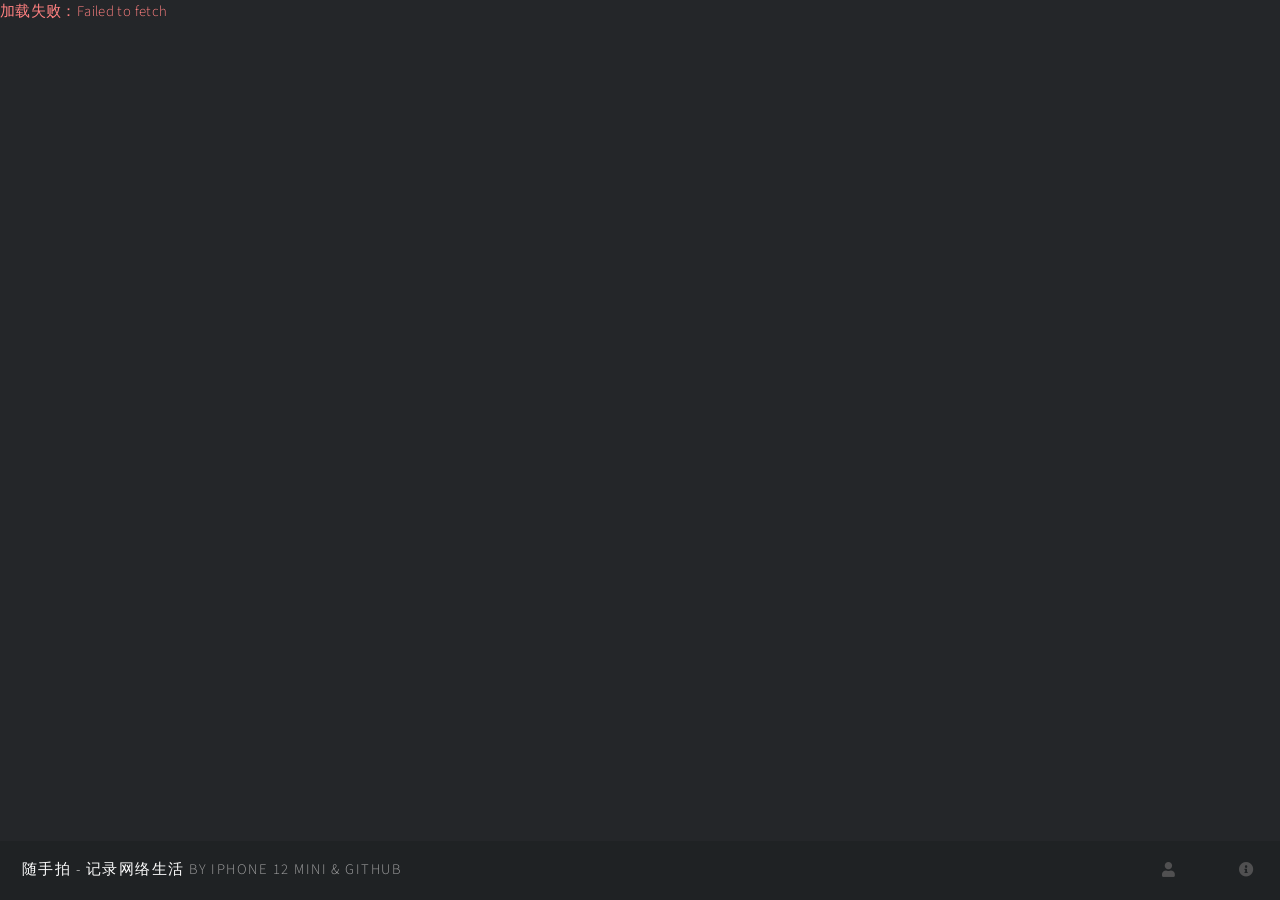
<file: index.html>
<!DOCTYPE html>
<html lang="zh-CN">
<head>
  <meta charset="UTF-8">
  <meta name="viewport" content="width=device-width, initial-scale=1.0">
  <title>随手拍 - 记录网络生活</title>
  <link rel="icon" type="image/svg+xml" href="./assets/icons/favicon-camera.svg">
  <link rel="shortcut icon" href="./assets/icons/favicon-camera.svg">
  <link rel="stylesheet" href="./assets/css/main.css">
  <noscript><link rel="stylesheet" href="./assets/css/noscript.css"></noscript>
</head>
<body class="is-preload">
  <div id="wrapper">
    <header id="header">
      <h1><a href="/"><strong id="site-title">随手拍</strong> by iPhone 12 mini & GitHub</a></h1>
      <nav>
        <ul>
          <li><a href="https://zdl.im" class="icon solid fa-user" target="_blank"><span class="label">zdl.im</span></a></li>
          <li><a href="#footer" class="icon solid fa-info-circle"><span class="label">About</span></a></li>
        </ul>
      </nav>
    </header>

    <p id="status">正在加载内容...</p>
    <div id="main" aria-live="polite"></div>

    <footer id="footer" class="panel">
      <div class="inner split">
        <div>
          <section>
            <h2>关于</h2>
            <p>随手拍记录网络生活，使用iOS捷径发布内容存储在 GitHub 仓库。</p>
          </section>
          <p class="copyright">
            Design: <a href="https://html5up.net/multiverse" target="_blank">HTML5 UP - Multiverse</a>.
          </p>
        </div>
      </div>
    </footer>
  </div>

  <script src="./config.js"></script>
  <script src="./assets/js/jquery.min.js"></script>
  <script src="./assets/js/browser.min.js"></script>
  <script src="./assets/js/breakpoints.min.js"></script>
  <script src="./assets/js/util.js"></script>
  <script src="./assets/js/jquery.poptrox.min.js"></script>
  <script src="./assets/js/main.js"></script>
  <script src="./assets/js/app.js" type="module"></script>
</body>
</html>
</file>
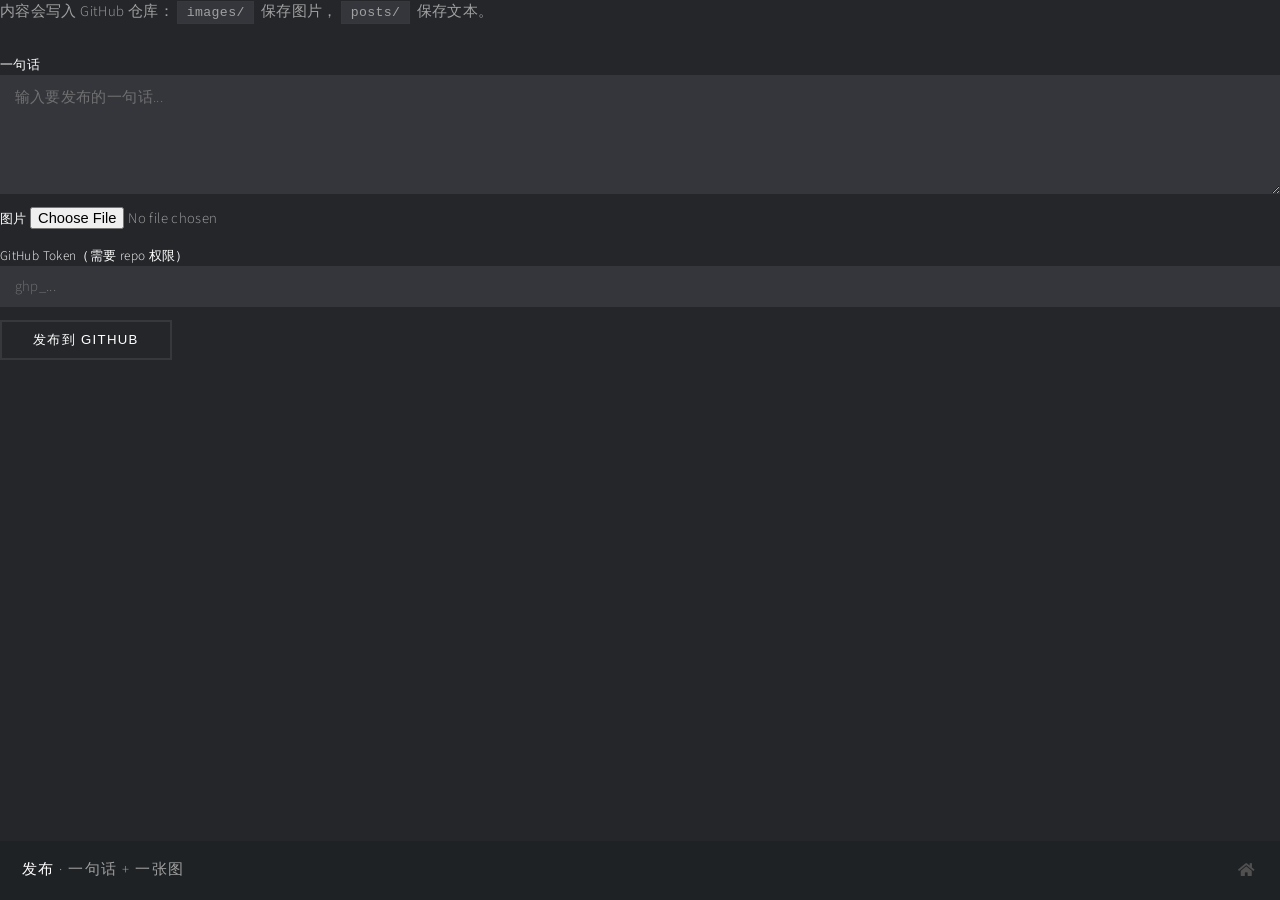
<file: publish.html>
<!DOCTYPE html>
<html lang="zh-CN">
<head>
  <meta charset="UTF-8">
  <meta name="viewport" content="width=device-width, initial-scale=1.0">
  <title>发布内容</title>
  <link rel="icon" type="image/svg+xml" href="./assets/icons/favicon-camera.svg">
  <link rel="shortcut icon" href="./assets/icons/favicon-camera.svg">
  <link rel="stylesheet" href="./assets/css/main.css">
  <noscript><link rel="stylesheet" href="./assets/css/noscript.css"></noscript>
</head>
<body class="is-preload">
  <div id="wrapper">
    <header id="header">
      <h1><a href="./index.html"><strong>发布</strong> · 一句话 + 一张图</a></h1>
      <nav>
        <ul>
          <li><a href="./index.html" class="icon solid fa-home"><span class="label">首页</span></a></li>
        </ul>
      </nav>
    </header>

    <main class="publish-main">
      <section class="publish-panel">
        <p class="hint">
          内容会写入 GitHub 仓库：<code>images/</code> 保存图片，<code>posts/</code> 保存文本。
        </p>
        <form id="publish-form" class="form">
          <label class="field">
            <span>一句话</span>
            <textarea id="text" maxlength="280" rows="4" required placeholder="输入要发布的一句话..."></textarea>
          </label>
          <label class="field">
            <span>图片</span>
            <input id="image" type="file" accept="image/*" required>
          </label>
          <label class="field">
            <span>GitHub Token（需要 repo 权限）</span>
            <input id="token" type="password" autocomplete="off" placeholder="ghp_...">
          </label>
          <button id="submit-btn" type="submit">发布到 GitHub</button>
        </form>
        <p id="publish-status" class="status"></p>
      </section>
    </main>
  </div>

  <script src="./config.js"></script>
  <script src="./assets/js/publish.js" type="module"></script>
</body>
</html>
</file>
<file: assets/css/noscript.css>
/*
	Multiverse by HTML5 UP
	html5up.net | @ajlkn
	Free for personal and commercial use under the CCA 3.0 license (html5up.net/license)
*/

/* Wrapper */

	body.is-preload #wrapper:before {
		display: none;
	}

/* Main */

	body.is-preload #main .thumb {
		pointer-events: auto;
		opacity: 1;
	}

/* Header */

	body.is-preload #header {
		-moz-transform: none;
		-webkit-transform: none;
		-ms-transform: none;
		transform: none;
	}
</file>
<file: assets/css/main.css>
@import url(fontawesome-all.min.css);
@import url("https://fonts.googleapis.com/css?family=Source+Sans+Pro:300,300italic,400,400italic");

/*
	Multiverse by HTML5 UP
	html5up.net | @ajlkn
	Free for personal and commercial use under the CCA 3.0 license (html5up.net/license)
*/

@-moz-keyframes spinner {
	0% {
		-moz-transform: rotate(0deg);
		-webkit-transform: rotate(0deg);
		-ms-transform: rotate(0deg);
		transform: rotate(0deg);
	}

	100% {
		-moz-transform: rotate(359deg);
		-webkit-transform: rotate(359deg);
		-ms-transform: rotate(359deg);
		transform: rotate(359deg);
	}
}

@-webkit-keyframes spinner {
	0% {
		-moz-transform: rotate(0deg);
		-webkit-transform: rotate(0deg);
		-ms-transform: rotate(0deg);
		transform: rotate(0deg);
	}

	100% {
		-moz-transform: rotate(359deg);
		-webkit-transform: rotate(359deg);
		-ms-transform: rotate(359deg);
		transform: rotate(359deg);
	}
}

@-ms-keyframes spinner {
	0% {
		-moz-transform: rotate(0deg);
		-webkit-transform: rotate(0deg);
		-ms-transform: rotate(0deg);
		transform: rotate(0deg);
	}

	100% {
		-moz-transform: rotate(359deg);
		-webkit-transform: rotate(359deg);
		-ms-transform: rotate(359deg);
		transform: rotate(359deg);
	}
}

@keyframes spinner {
	0% {
		-moz-transform: rotate(0deg);
		-webkit-transform: rotate(0deg);
		-ms-transform: rotate(0deg);
		transform: rotate(0deg);
	}

	100% {
		-moz-transform: rotate(359deg);
		-webkit-transform: rotate(359deg);
		-ms-transform: rotate(359deg);
		transform: rotate(359deg);
	}
}

html, body, div, span, applet, object,
iframe, h1, h2, h3, h4, h5, h6, p, blockquote,
pre, a, abbr, acronym, address, big, cite,
code, del, dfn, em, img, ins, kbd, q, s, samp,
small, strike, strong, sub, sup, tt, var, b,
u, i, center, dl, dt, dd, ol, ul, li, fieldset,
form, label, legend, table, caption, tbody,
tfoot, thead, tr, th, td, article, aside,
canvas, details, embed, figure, figcaption,
footer, header, hgroup, menu, nav, output, ruby,
section, summary, time, mark, audio, video {
	margin: 0;
	padding: 0;
	border: 0;
	font-size: 100%;
	font: inherit;
	vertical-align: baseline;}

article, aside, details, figcaption, figure,
footer, header, hgroup, menu, nav, section {
	display: block;}

body {
	line-height: 1;
}

ol, ul {
	list-style: none;
}

blockquote, q {
	quotes: none;
}

	blockquote:before, blockquote:after, q:before, q:after {
		content: '';
		content: none;
	}

table {
	border-collapse: collapse;
	border-spacing: 0;
}

body {
	-webkit-text-size-adjust: none;
}

mark {
	background-color: transparent;
	color: inherit;
}

input::-moz-focus-inner {
	border: 0;
	padding: 0;
}

input, select, textarea {
	-moz-appearance: none;
	-webkit-appearance: none;
	-ms-appearance: none;
	appearance: none;
}

/* Basic */

	@-ms-viewport {
		width: device-width;
	}

	body {
		-ms-overflow-style: scrollbar;
	}

	@media screen and (max-width: 480px) {

		html, body {
			min-width: 320px;
		}

	}

	html {
		box-sizing: border-box;
	}

	*, *:before, *:after {
		box-sizing: inherit;
	}

	body {
		background: #242629;
	}

		body.is-preload *, body.is-preload *:before, body.is-preload *:after {
			-moz-animation: none !important;
			-webkit-animation: none !important;
			-ms-animation: none !important;
			animation: none !important;
			-moz-transition: none !important;
			-webkit-transition: none !important;
			-ms-transition: none !important;
			transition: none !important;
		}

		body.is-resizing *, body.is-resizing *:before, body.is-resizing *:after {
			-moz-animation: none !important;
			-webkit-animation: none !important;
			-ms-animation: none !important;
			animation: none !important;
			-moz-transition: none !important;
			-webkit-transition: none !important;
			-ms-transition: none !important;
			transition: none !important;
		}

/* Type */

	body, input, select, textarea {
		color: #a0a0a1;
		font-family: "Source Sans Pro", Helvetica, sans-serif;
		font-size: 15pt;
		font-weight: 300;
		letter-spacing: 0.025em;
		line-height: 1.65;
	}

		@media screen and (max-width: 1680px) {

			body, input, select, textarea {
				font-size: 11pt;
			}

		}

	a {
		-moz-transition: color 0.2s ease-in-out, border-bottom-color 0.2s ease-in-out;
		-webkit-transition: color 0.2s ease-in-out, border-bottom-color 0.2s ease-in-out;
		-ms-transition: color 0.2s ease-in-out, border-bottom-color 0.2s ease-in-out;
		transition: color 0.2s ease-in-out, border-bottom-color 0.2s ease-in-out;
		border-bottom: dotted 1px;
		color: #34a58e;
		text-decoration: none;
	}

		a:hover {
			border-bottom-color: transparent;
			color: #34a58e !important;
		}

	strong, b {
		color: #ffffff;
		font-weight: 300;
	}

	em, i {
		font-style: italic;
	}

	p {
		margin: 0 0 2em 0;
	}

	h1, h2, h3, h4, h5, h6 {
		color: #ffffff;
		font-weight: 300;
		letter-spacing: 0.1em;
		line-height: 1.5;
		margin: 0 0 1em 0;
		text-transform: uppercase;
	}

		h1 a, h2 a, h3 a, h4 a, h5 a, h6 a {
			color: inherit;
			text-decoration: none;
		}

	h1 {
		font-size: 2em;
	}

	h2 {
		font-size: 1.25em;
	}

	h3 {
		font-size: 1.1em;
	}

	h4 {
		font-size: 1em;
	}

	h5 {
		font-size: 0.9em;
	}

	h6 {
		font-size: 0.7em;
	}

	@media screen and (max-width: 736px) {

		h2 {
			font-size: 1em;
		}

		h3 {
			font-size: 0.9em;
		}

		h4 {
			font-size: 0.8em;
		}

		h5 {
			font-size: 0.7em;
		}

		h6 {
			font-size: 0.7em;
		}

	}

	sub {
		font-size: 0.8em;
		position: relative;
		top: 0.5em;
	}

	sup {
		font-size: 0.8em;
		position: relative;
		top: -0.5em;
	}

	blockquote {
		border-left: 4px #36383c;
		font-style: italic;
		margin: 0 0 2em 0;
		padding: 0.5em 0 0.5em 2em;
	}

	code {
		background: #34363b;
		border: solid 1px #36383c;
		font-family: "Courier New", monospace;
		font-size: 0.9em;
		margin: 0 0.25em;
		padding: 0.25em 0.65em;
	}

	pre {
		-webkit-overflow-scrolling: touch;
		font-family: "Courier New", monospace;
		font-size: 0.9em;
		margin: 0 0 2em 0;
	}

		pre code {
			display: block;
			line-height: 1.75;
			padding: 1em 1.5em;
			overflow-x: auto;
		}

	hr {
		border: 0;
		border-bottom: solid 1px #36383c;
		margin: 2em 0;
	}

		hr.major {
			margin: 3em 0;
		}

	.align-left {
		text-align: left;
	}

	.align-center {
		text-align: center;
	}

	.align-right {
		text-align: right;
	}

/* Button */

	input[type="submit"],
	input[type="reset"],
	input[type="button"],
	button,
	.button {
		-moz-appearance: none;
		-webkit-appearance: none;
		-ms-appearance: none;
		appearance: none;
		-moz-transition: background-color 0.2s ease-in-out, box-shadow 0.2s ease-in-out, color 0.2s ease-in-out;
		-webkit-transition: background-color 0.2s ease-in-out, box-shadow 0.2s ease-in-out, color 0.2s ease-in-out;
		-ms-transition: background-color 0.2s ease-in-out, box-shadow 0.2s ease-in-out, color 0.2s ease-in-out;
		transition: background-color 0.2s ease-in-out, box-shadow 0.2s ease-in-out, color 0.2s ease-in-out;
		background-color: transparent;
		border: 0;
		border-radius: 0;
		box-shadow: inset 0 0 0 2px #36383c;
		color: #ffffff !important;
		cursor: pointer;
		display: inline-block;
		font-size: 0.9em;
		font-weight: 300;
		height: 3.05556em;
		letter-spacing: 0.1em;
		line-height: 3.05556em;
		padding: 0 2.5em;
		text-align: center;
		text-decoration: none;
		text-transform: uppercase;
		white-space: nowrap;
	}

		input[type="submit"]:hover,
		input[type="reset"]:hover,
		input[type="button"]:hover,
		button:hover,
		.button:hover {
			box-shadow: inset 0 0 0 2px #34a58e;
			color: #34a58e !important;
		}

			input[type="submit"]:hover:active,
			input[type="reset"]:hover:active,
			input[type="button"]:hover:active,
			button:hover:active,
			.button:hover:active {
				background-color: rgba(52, 165, 142, 0.15);
				color: #34a58e !important;
			}

		input[type="submit"].icon,
		input[type="reset"].icon,
		input[type="button"].icon,
		button.icon,
		.button.icon {
			padding-left: 1.35em;
		}

			input[type="submit"].icon:before,
			input[type="reset"].icon:before,
			input[type="button"].icon:before,
			button.icon:before,
			.button.icon:before {
				margin-right: 0.5em;
			}

		input[type="submit"].fit,
		input[type="reset"].fit,
		input[type="button"].fit,
		button.fit,
		.button.fit {
			width: 100%;
		}

		input[type="submit"].small,
		input[type="reset"].small,
		input[type="button"].small,
		button.small,
		.button.small {
			font-size: 0.8em;
		}

		input[type="submit"].large,
		input[type="reset"].large,
		input[type="button"].large,
		button.large,
		.button.large {
			font-size: 1.35em;
		}

		input[type="submit"].primary,
		input[type="reset"].primary,
		input[type="button"].primary,
		button.primary,
		.button.primary {
			background-color: #34a58e;
			box-shadow: none;
		}

			input[type="submit"].primary:hover,
			input[type="reset"].primary:hover,
			input[type="button"].primary:hover,
			button.primary:hover,
			.button.primary:hover {
				background-color: #47c5ab;
				color: #ffffff !important;
			}

				input[type="submit"].primary:hover:active,
				input[type="reset"].primary:hover:active,
				input[type="button"].primary:hover:active,
				button.primary:hover:active,
				.button.primary:hover:active {
					background-color: #287e6d;
				}

		input[type="submit"].disabled, input[type="submit"]:disabled,
		input[type="reset"].disabled,
		input[type="reset"]:disabled,
		input[type="button"].disabled,
		input[type="button"]:disabled,
		button.disabled,
		button:disabled,
		.button.disabled,
		.button:disabled {
			pointer-events: none;
			opacity: 0.35;
		}

/* Form */

	form {
		margin: 0 0 2em 0;
	}

		form > :last-child {
			margin-bottom: 0;
		}

		form > .fields {
			display: -moz-flex;
			display: -webkit-flex;
			display: -ms-flex;
			display: flex;
			-moz-flex-wrap: wrap;
			-webkit-flex-wrap: wrap;
			-ms-flex-wrap: wrap;
			flex-wrap: wrap;
			width: calc(100% + 3em);
			margin: -1.5em 0 2em -1.5em;
		}

			form > .fields > .field {
				-moz-flex-grow: 0;
				-webkit-flex-grow: 0;
				-ms-flex-grow: 0;
				flex-grow: 0;
				-moz-flex-shrink: 0;
				-webkit-flex-shrink: 0;
				-ms-flex-shrink: 0;
				flex-shrink: 0;
				padding: 1.5em 0 0 1.5em;
				width: calc(100% - 1.5em);
			}

				form > .fields > .field.half {
					width: calc(50% - 0.75em);
				}

				form > .fields > .field.third {
					width: calc(100%/3 - 0.5em);
				}

				form > .fields > .field.quarter {
					width: calc(25% - 0.375em);
				}

		@media screen and (max-width: 736px) {

			form > .fields {
				width: calc(100% + 3em);
				margin: -1.5em 0 2em -1.5em;
			}

				form > .fields > .field {
					padding: 1.5em 0 0 1.5em;
					width: calc(100% - 1.5em);
				}

					form > .fields > .field.half {
						width: calc(100% - 1.5em);
					}

					form > .fields > .field.third {
						width: calc(100% - 1.5em);
					}

					form > .fields > .field.quarter {
						width: calc(100% - 1.5em);
					}

		}

	label {
		color: #ffffff;
		display: block;
		font-size: 0.9em;
		font-weight: 300;
		margin: 0 0 1em 0;
	}

	input[type="text"],
	input[type="password"],
	input[type="email"],
	input[type="tel"],
	input[type="search"],
	input[type="url"],
	select,
	textarea {
		-moz-appearance: none;
		-webkit-appearance: none;
		-ms-appearance: none;
		appearance: none;
		background: #34363b;
		border: 0;
		border-radius: 0;
		color: #a0a0a1;
		display: block;
		outline: 0;
		padding: 0 1em;
		text-decoration: none;
		width: 100%;
	}

		input[type="text"]:invalid,
		input[type="password"]:invalid,
		input[type="email"]:invalid,
		input[type="tel"]:invalid,
		input[type="search"]:invalid,
		input[type="url"]:invalid,
		select:invalid,
		textarea:invalid {
			box-shadow: none;
		}

		input[type="text"]:focus,
		input[type="password"]:focus,
		input[type="email"]:focus,
		input[type="tel"]:focus,
		input[type="search"]:focus,
		input[type="url"]:focus,
		select:focus,
		textarea:focus {
			box-shadow: inset 0 0 0 2px #34a58e;
		}

	select {
		background-image: url("data:image/svg+xml;charset=utf8,%3Csvg xmlns='http://www.w3.org/2000/svg' width='40' height='40' preserveAspectRatio='none' viewBox='0 0 40 40'%3E%3Cpath d='M9.4,12.3l10.4,10.4l10.4-10.4c0.2-0.2,0.5-0.4,0.9-0.4c0.3,0,0.6,0.1,0.9,0.4l3.3,3.3c0.2,0.2,0.4,0.5,0.4,0.9 c0,0.4-0.1,0.6-0.4,0.9L20.7,31.9c-0.2,0.2-0.5,0.4-0.9,0.4c-0.3,0-0.6-0.1-0.9-0.4L4.3,17.3c-0.2-0.2-0.4-0.5-0.4-0.9 c0-0.4,0.1-0.6,0.4-0.9l3.3-3.3c0.2-0.2,0.5-0.4,0.9-0.4S9.1,12.1,9.4,12.3z' fill='%2336383c' /%3E%3C/svg%3E");
		background-size: 1.25rem;
		background-repeat: no-repeat;
		background-position: calc(100% - 1rem) center;
		height: 2.75em;
		padding-right: 2.75em;
		text-overflow: ellipsis;
	}

		select option {
			color: #ffffff;
			background: #242629;
		}

		select:focus::-ms-value {
			background-color: transparent;
		}

		select::-ms-expand {
			display: none;
		}

	input[type="text"],
	input[type="password"],
	input[type="email"],
	input[type="tel"],
	input[type="search"],
	input[type="url"],
	select {
		height: 2.75em;
	}

	textarea {
		padding: 0.75em 1em;
	}

	input[type="checkbox"],
	input[type="radio"] {
		-moz-appearance: none;
		-webkit-appearance: none;
		-ms-appearance: none;
		appearance: none;
		display: block;
		float: left;
		margin-right: -2em;
		opacity: 0;
		width: 1em;
		z-index: -1;
	}

		input[type="checkbox"] + label,
		input[type="radio"] + label {
			text-decoration: none;
			color: #a0a0a1;
			cursor: pointer;
			display: inline-block;
			font-size: 1em;
			font-weight: 300;
			padding-left: 2.4em;
			padding-right: 0.75em;
			position: relative;
		}

			input[type="checkbox"] + label:before,
			input[type="radio"] + label:before {
				-moz-osx-font-smoothing: grayscale;
				-webkit-font-smoothing: antialiased;
				display: inline-block;
				font-style: normal;
				font-variant: normal;
				text-rendering: auto;
				line-height: 1;
				text-transform: none !important;
				font-family: 'Font Awesome 5 Free';
				font-weight: 900;
			}

			input[type="checkbox"] + label:before,
			input[type="radio"] + label:before {
				background: #34363b;
				content: '';
				display: inline-block;
				font-size: 0.8em;
				height: 2.0625em;
				left: 0;
				line-height: 2.0625em;
				position: absolute;
				text-align: center;
				top: 0;
				width: 2.0625em;
			}

		input[type="checkbox"]:checked + label:before,
		input[type="radio"]:checked + label:before {
			background: #34a58e;
			border-color: #34a58e;
			color: #ffffff;
			content: '\f00c';
		}

		input[type="checkbox"]:focus + label:before,
		input[type="radio"]:focus + label:before {
			box-shadow: 0 0 0 2px #34a58e;
		}

	input[type="radio"] + label:before {
		border-radius: 100%;
	}

	::-webkit-input-placeholder {
		color: #707071 !important;
		opacity: 1.0;
	}

	:-moz-placeholder {
		color: #707071 !important;
		opacity: 1.0;
	}

	::-moz-placeholder {
		color: #707071 !important;
		opacity: 1.0;
	}

	:-ms-input-placeholder {
		color: #707071 !important;
		opacity: 1.0;
	}

/* Icon */

	.icon {
		text-decoration: none;
		border-bottom: none;
		position: relative;
	}

		.icon:before {
			-moz-osx-font-smoothing: grayscale;
			-webkit-font-smoothing: antialiased;
			display: inline-block;
			font-style: normal;
			font-variant: normal;
			text-rendering: auto;
			line-height: 1;
			text-transform: none !important;
			font-family: 'Font Awesome 5 Free';
			font-weight: 400;
		}

		.icon > .label {
			display: none;
		}

		.icon:before {
			line-height: inherit;
		}

		.icon.solid:before {
			font-weight: 900;
		}

		.icon.brands:before {
			font-family: 'Font Awesome 5 Brands';
		}

/* List */

	ol {
		list-style: decimal;
		margin: 0 0 2em 0;
		padding-left: 1.25em;
	}

		ol li {
			padding-left: 0.25em;
		}

	ul {
		list-style: disc;
		margin: 0 0 2em 0;
		padding-left: 1em;
	}

		ul li {
			padding-left: 0.5em;
		}

		ul.alt {
			list-style: none;
			padding-left: 0;
		}

			ul.alt li {
				border-top: solid 1px #36383c;
				padding: 0.5em 0;
			}

				ul.alt li:first-child {
					border-top: 0;
					padding-top: 0;
				}

	dl {
		margin: 0 0 2em 0;
	}

		dl dt {
			display: block;
			font-weight: 300;
			margin: 0 0 1em 0;
		}

		dl dd {
			margin-left: 2em;
		}

/* Actions */

	ul.actions {
		display: -moz-flex;
		display: -webkit-flex;
		display: -ms-flex;
		display: flex;
		cursor: default;
		list-style: none;
		margin-left: -1em;
		padding-left: 0;
	}

		ul.actions li {
			padding: 0 0 0 1em;
			vertical-align: middle;
		}

		ul.actions.special {
			-moz-justify-content: center;
			-webkit-justify-content: center;
			-ms-justify-content: center;
			justify-content: center;
			width: 100%;
			margin-left: 0;
		}

			ul.actions.special li:first-child {
				padding-left: 0;
			}

		ul.actions.stacked {
			-moz-flex-direction: column;
			-webkit-flex-direction: column;
			-ms-flex-direction: column;
			flex-direction: column;
			margin-left: 0;
		}

			ul.actions.stacked li {
				padding: 1.3em 0 0 0;
			}

				ul.actions.stacked li:first-child {
					padding-top: 0;
				}

		ul.actions.fit {
			width: calc(100% + 1em);
		}

			ul.actions.fit li {
				-moz-flex-grow: 1;
				-webkit-flex-grow: 1;
				-ms-flex-grow: 1;
				flex-grow: 1;
				-moz-flex-shrink: 1;
				-webkit-flex-shrink: 1;
				-ms-flex-shrink: 1;
				flex-shrink: 1;
				width: 100%;
			}

				ul.actions.fit li > * {
					width: 100%;
				}

			ul.actions.fit.stacked {
				width: 100%;
			}

		@media screen and (max-width: 480px) {

			ul.actions:not(.fixed) {
				-moz-flex-direction: column;
				-webkit-flex-direction: column;
				-ms-flex-direction: column;
				flex-direction: column;
				margin-left: 0;
				width: 100% !important;
			}

				ul.actions:not(.fixed) li {
					-moz-flex-grow: 1;
					-webkit-flex-grow: 1;
					-ms-flex-grow: 1;
					flex-grow: 1;
					-moz-flex-shrink: 1;
					-webkit-flex-shrink: 1;
					-ms-flex-shrink: 1;
					flex-shrink: 1;
					padding: 1em 0 0 0;
					text-align: center;
					width: 100%;
				}

					ul.actions:not(.fixed) li > * {
						width: 100%;
					}

					ul.actions:not(.fixed) li:first-child {
						padding-top: 0;
					}

					ul.actions:not(.fixed) li input[type="submit"],
					ul.actions:not(.fixed) li input[type="reset"],
					ul.actions:not(.fixed) li input[type="button"],
					ul.actions:not(.fixed) li button,
					ul.actions:not(.fixed) li .button {
						width: 100%;
					}

						ul.actions:not(.fixed) li input[type="submit"].icon:before,
						ul.actions:not(.fixed) li input[type="reset"].icon:before,
						ul.actions:not(.fixed) li input[type="button"].icon:before,
						ul.actions:not(.fixed) li button.icon:before,
						ul.actions:not(.fixed) li .button.icon:before {
							margin-left: -0.5rem;
						}

		}

/* Icons */

	ul.icons {
		cursor: default;
		list-style: none;
		padding-left: 0;
	}

		ul.icons li {
			display: inline-block;
			padding: 0 1em 0 0;
		}

			ul.icons li:last-child {
				padding-right: 0;
			}

			ul.icons li .icon {
				color: #505051;
			}

				ul.icons li .icon:before {
					font-size: 1.5em;
				}

/* Table */

	.table-wrapper {
		-webkit-overflow-scrolling: touch;
		overflow-x: auto;
	}

	table {
		margin: 0 0 2em 0;
		width: 100%;
	}

		table tbody tr {
			border: solid 1px #36383c;
			border-left: 0;
			border-right: 0;
		}

			table tbody tr:nth-child(2n + 1) {
				background-color: #34363b;
			}

		table td {
			padding: 0.75em 0.75em;
		}

		table th {
			color: #ffffff;
			font-size: 0.9em;
			font-weight: 300;
			padding: 0 0.75em 0.75em 0.75em;
			text-align: left;
		}

		table thead {
			border-bottom: solid 2px #36383c;
		}

		table tfoot {
			border-top: solid 2px #36383c;
		}

		table.alt {
			border-collapse: separate;
		}

			table.alt tbody tr td {
				border: solid 1px #36383c;
				border-left-width: 0;
				border-top-width: 0;
			}

				table.alt tbody tr td:first-child {
					border-left-width: 1px;
				}

			table.alt tbody tr:first-child td {
				border-top-width: 1px;
			}

			table.alt thead {
				border-bottom: 0;
			}

			table.alt tfoot {
				border-top: 0;
			}

/* Panel */

	.panel {
		padding: 4em 4em 2em 4em ;
		-moz-transform: translateY(100vh);
		-webkit-transform: translateY(100vh);
		-ms-transform: translateY(100vh);
		transform: translateY(100vh);
		-moz-transition: -moz-transform 0.5s ease;
		-webkit-transition: -webkit-transform 0.5s ease;
		-ms-transition: -ms-transform 0.5s ease;
		transition: transform 0.5s ease;
		-webkit-overflow-scrolling: touch;
		background: rgba(36, 38, 41, 0.975);
		bottom: 4em;
		left: 0;
		max-height: calc(80vh - 4em);
		overflow-y: auto;
		position: fixed;
		width: 100%;
		z-index: 10001;
	}

		.panel.active {
			-moz-transform: translateY(1px);
			-webkit-transform: translateY(1px);
			-ms-transform: translateY(1px);
			transform: translateY(1px);
		}

		.panel > .inner {
			margin: 0 auto;
			max-width: 100%;
			width: 75em;
		}

			.panel > .inner.split {
				display: -moz-flex;
				display: -webkit-flex;
				display: -ms-flex;
				display: flex;
			}

				.panel > .inner.split > div {
					margin-left: 4em;
					width: 50%;
				}

				.panel > .inner.split > :first-child {
					margin-left: 0;
				}

		.panel > .closer {
			-moz-transition: opacity 0.2s ease-in-out;
			-webkit-transition: opacity 0.2s ease-in-out;
			-ms-transition: opacity 0.2s ease-in-out;
			transition: opacity 0.2s ease-in-out;
			background-image: url("images/close.svg");
			background-position: center;
			background-repeat: no-repeat;
			background-size: 3em;
			cursor: pointer;
			height: 5em;
			opacity: 0.25;
			position: absolute;
			right: 0;
			top: 0;
			width: 5em;
			z-index: 2;
		}

			.panel > .closer:hover {
				opacity: 1.0;
			}

		@media screen and (max-width: 1280px) {

			.panel {
				padding: 3em 3em 1em 3em ;
			}

				.panel > .inner.split > div {
					margin-left: 3em;
				}

				.panel > .closer {
					background-size: 2.5em;
					background-position: 75% 25%;
				}

		}

		@media screen and (max-width: 980px) {

			.panel > .inner.split {
				-moz-flex-direction: column;
				-webkit-flex-direction: column;
				-ms-flex-direction: column;
				flex-direction: column;
			}

				.panel > .inner.split > div {
					margin-left: 0;
					width: 100%;
				}

		}

		@media screen and (max-width: 736px) {

			.panel {
				-moz-transform: translateY(-100vh);
				-webkit-transform: translateY(-100vh);
				-ms-transform: translateY(-100vh);
				transform: translateY(-100vh);
				padding: 4em 2em 2em 2em ;
				bottom: auto;
				top: calc(4em - 1px);
			}

				.panel.active {
					-moz-transform: translateY(0);
					-webkit-transform: translateY(0);
					-ms-transform: translateY(0);
					transform: translateY(0);
				}

		}

/* Poptrox Popup */

	.poptrox-overlay {
		-webkit-tap-highlight-color: rgba(255, 255, 255, 0);
	}

	.poptrox-popup {
		background: rgba(31, 34, 36, 0.925);
		box-shadow: 0 1em 3em 0.5em rgba(0, 0, 0, 0.25);
		cursor: default;
	}

		.poptrox-popup:before {
			-moz-transition: opacity 0.2s ease-in-out;
			-webkit-transition: opacity 0.2s ease-in-out;
			-ms-transition: opacity 0.2s ease-in-out;
			transition: opacity 0.2s ease-in-out;
			background-image: -moz-linear-gradient(to left, rgba(31,34,36,0.35), rgba(31,34,36,0) 10em, rgba(31,34,36,0)), -moz-linear-gradient(to right, rgba(31,34,36,0.35), rgba(31,34,36,0) 10em, rgba(31,34,36,0));
			background-image: -webkit-linear-gradient(to left, rgba(31,34,36,0.35), rgba(31,34,36,0) 10em, rgba(31,34,36,0)), -webkit-linear-gradient(to right, rgba(31,34,36,0.35), rgba(31,34,36,0) 10em, rgba(31,34,36,0));
			background-image: -ms-linear-gradient(to left, rgba(31,34,36,0.35), rgba(31,34,36,0) 10em, rgba(31,34,36,0)), -ms-linear-gradient(to right, rgba(31,34,36,0.35), rgba(31,34,36,0) 10em, rgba(31,34,36,0));
			background-image: linear-gradient(to left, rgba(31,34,36,0.35), rgba(31,34,36,0) 10em, rgba(31,34,36,0)), linear-gradient(to right, rgba(31,34,36,0.35), rgba(31,34,36,0) 10em, rgba(31,34,36,0));
			content: '';
			display: block;
			height: 100%;
			left: 0;
			position: absolute;
			top: 0;
			width: 100%;
			z-index: 1;
			opacity: 1;
		}

		.poptrox-popup .closer {
			-moz-transition: opacity 0.2s ease-in-out;
			-webkit-transition: opacity 0.2s ease-in-out;
			-ms-transition: opacity 0.2s ease-in-out;
			transition: opacity 0.2s ease-in-out;
			background-image: url("images/close.svg");
			background-position: center;
			background-repeat: no-repeat;
			background-size: 3em;
			height: 5em;
			opacity: 0;
			position: absolute;
			right: 0;
			top: 0;
			width: 5em;
			z-index: 2;
		}

		.poptrox-popup .nav-previous,
		.poptrox-popup .nav-next {
			-moz-transition: opacity 0.2s ease-in-out;
			-webkit-transition: opacity 0.2s ease-in-out;
			-ms-transition: opacity 0.2s ease-in-out;
			transition: opacity 0.2s ease-in-out;
			background-image: url("images/arrow.svg");
			background-position: center;
			background-repeat: no-repeat;
			background-size: 5em;
			cursor: pointer;
			height: 8em;
			margin-top: -4em;
			opacity: 0;
			position: absolute;
			top: 50%;
			width: 6em;
			z-index: 2;
		}

		.poptrox-popup .nav-previous {
			-moz-transform: scaleX(-1);
			-webkit-transform: scaleX(-1);
			-ms-transform: scaleX(-1);
			transform: scaleX(-1);
			left: 0;
		}

		.poptrox-popup .nav-next {
			right: 0;
		}

		.poptrox-popup .caption {
			padding: 2em 2em 0.1em 2em ;
			background-image: -moz-linear-gradient(to top, rgba(16,16,16,0.45) 25%, rgba(16,16,16,0) 100%);
			background-image: -webkit-linear-gradient(to top, rgba(16,16,16,0.45) 25%, rgba(16,16,16,0) 100%);
			background-image: -ms-linear-gradient(to top, rgba(16,16,16,0.45) 25%, rgba(16,16,16,0) 100%);
			background-image: linear-gradient(to top, rgba(16,16,16,0.45) 25%, rgba(16,16,16,0) 100%);
			bottom: 0;
			cursor: default;
			left: 0;
			position: absolute;
			text-align: left;
			width: 100%;
			z-index: 2;
		}

			.poptrox-popup .caption h2, .poptrox-popup .caption h3, .poptrox-popup .caption h4, .poptrox-popup .caption h5, .poptrox-popup .caption h6 {
				margin: 0 0 0.5em 0;
			}

			.poptrox-popup .caption p {
				color: #ffffff;
			}

		.poptrox-popup .loader {
			-moz-animation: spinner 1s infinite linear !important;
			-webkit-animation: spinner 1s infinite linear !important;
			-ms-animation: spinner 1s infinite linear !important;
			animation: spinner 1s infinite linear !important;
			background-image: url("images/spinner.svg");
			background-position: center;
			background-repeat: no-repeat;
			background-size: contain;
			display: block;
			font-size: 2em;
			height: 2em;
			left: 50%;
			line-height: 2em;
			margin: -1em 0 0 -1em;
			opacity: 0.25;
			position: absolute;
			text-align: center;
			top: 50%;
			width: 2em;
		}

		.poptrox-popup:hover .closer,
		.poptrox-popup:hover .nav-previous,
		.poptrox-popup:hover .nav-next {
			opacity: 0.5;
		}

			.poptrox-popup:hover .closer:hover,
			.poptrox-popup:hover .nav-previous:hover,
			.poptrox-popup:hover .nav-next:hover {
				opacity: 1.0;
			}

		.poptrox-popup.loading:before {
			opacity: 0;
		}

		body.touch .poptrox-popup .closer,
		body.touch .poptrox-popup .nav-previous,
		body.touch .poptrox-popup .nav-next {
			opacity: 1.0 !important;
		}

		@media screen and (max-width: 980px) {

			.poptrox-popup .closer {
				background-size: 3em;
			}

			.poptrox-popup .nav-previous,
			.poptrox-popup .nav-next {
				background-size: 4em;
			}

		}

		@media screen and (max-width: 736px) {

			.poptrox-popup:before {
				display: none;
			}

			.poptrox-popup .caption {
				display: none !important;
			}

			.poptrox-popup .closer,
			.poptrox-popup .nav-previous,
			.poptrox-popup .nav-next {
				display: none !important;
			}

		}

/* Wrapper */

	#wrapper {
		-moz-transition: -moz-filter 0.5s ease, -webkit-filter 0.5s ease, -ms-filter 0.5s ease, -moz-filter 0.5s ease;
		-webkit-transition: -moz-filter 0.5s ease, -webkit-filter 0.5s ease, -ms-filter 0.5s ease, -webkit-filter 0.5s ease;
		-ms-transition: -moz-filter 0.5s ease, -webkit-filter 0.5s ease, -ms-filter 0.5s ease, -ms-filter 0.5s ease;
		transition: -moz-filter 0.5s ease, -webkit-filter 0.5s ease, -ms-filter 0.5s ease, filter 0.5s ease;
		position: relative;
	}

		#wrapper:after {
			pointer-events: none;
			-moz-transition: opacity 0.5s ease, visibility 0.5s;
			-webkit-transition: opacity 0.5s ease, visibility 0.5s;
			-ms-transition: opacity 0.5s ease, visibility 0.5s;
			transition: opacity 0.5s ease, visibility 0.5s;
			background: rgba(36, 38, 41, 0.5);
			content: '';
			display: block;
			height: 100%;
			left: 0;
			opacity: 0;
			position: absolute;
			top: 0;
			visibility: hidden;
			width: 100%;
			z-index: 1;
		}

			body.ie #wrapper:after {
				background: rgba(36, 38, 41, 0.8);
			}

		body.modal-active #wrapper {
			-moz-filter: blur(8px);
			-webkit-filter: blur(8px);
			-ms-filter: blur(8px);
			filter: blur(8px);
		}

			body.modal-active #wrapper:after {
				pointer-events: auto;
				opacity: 1;
				visibility: visible;
				z-index: 10003;
			}

		#wrapper:before {
			-moz-animation: spinner 1s infinite linear !important;
			-webkit-animation: spinner 1s infinite linear !important;
			-ms-animation: spinner 1s infinite linear !important;
			animation: spinner 1s infinite linear !important;
			pointer-events: none;
			-moz-transition: top 0.75s ease-in-out, opacity 0.35s ease-out, visibility 0.35s;
			-webkit-transition: top 0.75s ease-in-out, opacity 0.35s ease-out, visibility 0.35s;
			-ms-transition: top 0.75s ease-in-out, opacity 0.35s ease-out, visibility 0.35s;
			transition: top 0.75s ease-in-out, opacity 0.35s ease-out, visibility 0.35s;
			background-image: url("images/spinner.svg");
			background-position: center;
			background-repeat: no-repeat;
			background-size: contain;
			content: '';
			display: block;
			font-size: 2em;
			height: 2em;
			left: 50%;
			line-height: 2em;
			margin: -1em 0 0 -1em;
			opacity: 0;
			position: fixed;
			text-align: center;
			top: 75%;
			visibility: hidden;
			width: 2em;
		}

		body.is-preload #wrapper:before {
			-moz-transition: opacity 1s ease-out !important;
			-webkit-transition: opacity 1s ease-out !important;
			-ms-transition: opacity 1s ease-out !important;
			transition: opacity 1s ease-out !important;
			-moz-transition-delay: 0.5s !important;
			-webkit-transition-delay: 0.5s !important;
			-ms-transition-delay: 0.5s !important;
			transition-delay: 0.5s !important;
			opacity: 0.25;
			top: 50%;
			visibility: visible;
		}

/* Header */

	body {
		padding: 0 0 4em 0;
	}

	#header {
		-moz-transform: translateY(0);
		-webkit-transform: translateY(0);
		-ms-transform: translateY(0);
		transform: translateY(0);
		-moz-transition: -moz-transform 1s ease;
		-webkit-transition: -webkit-transform 1s ease;
		-ms-transition: -ms-transform 1s ease;
		transition: transform 1s ease;
		-moz-user-select: none;
		-ms-user-select: none;
		-webkit-user-select: none;
		background: #1f2224;
		bottom: -1em;
		height: 5em;
		left: 0;
		line-height: 4em;
		padding: 0 1.5em;
		position: fixed;
		user-select: none;
		width: 100%;
		z-index: 10002;
	}

		body.is-preload #header {
			-moz-transform: translateY(4em);
			-webkit-transform: translateY(4em);
			-ms-transform: translateY(4em);
			transform: translateY(4em);
		}

		#header h1 {
			color: #a0a0a1;
			display: inline-block;
			font-size: 1em;
			line-height: 1;
			margin: 0;
			vertical-align: middle;
		}

			#header h1 a {
				border: 0;
				color: inherit;
			}

				#header h1 a:hover {
					color: inherit !important;
				}

		#header nav {
			position: absolute;
			right: 0;
			top: 0;
		}

			#header nav > ul {
				list-style: none;
				margin: 0;
				padding: 0;
			}

				#header nav > ul > li {
					display: inline-block;
					padding: 0;
				}

					#header nav > ul > li a {
						-moz-transition: background-color 0.5s ease;
						-webkit-transition: background-color 0.5s ease;
						-ms-transition: background-color 0.5s ease;
						transition: background-color 0.5s ease;
						border: 0;
						color: #ffffff;
						display: inline-block;
						letter-spacing: 0.1em;
						padding: 0 1.65em;
						text-transform: uppercase;
					}

						#header nav > ul > li a.icon:before {
							color: #505051;
							float: right;
							margin-left: 0.75em;
						}

						#header nav > ul > li a:hover {
							color: #ffffff !important;
						}

						#header nav > ul > li a.active {
							background-color: #242629;
						}

	@media screen and (max-width: 736px) {

		body {
			padding: 4em 0 0 0;
		}

		#header {
			-moz-transform: translateY(0);
			-webkit-transform: translateY(0);
			-ms-transform: translateY(0);
			transform: translateY(0);
			bottom: auto;
			height: 4em;
			padding: 0 1em;
			top: 0;
		}

			body.is-preload #header {
				-moz-transform: translateY(-3.4em);
				-webkit-transform: translateY(-3.4em);
				-ms-transform: translateY(-3.4em);
				transform: translateY(-3.4em);
			}

			#header h1 {
				font-size: 0.9em;
			}

			#header nav > ul > li a {
				font-size: 0.9em;
				padding: 0 1.15em;
			}

	}

/* Main */

	#main {
		-moz-transition: -moz-filter 0.5s ease, -webkit-filter 0.5s ease, -ms-filter 0.5s ease, -moz-filter 0.5s ease;
		-webkit-transition: -moz-filter 0.5s ease, -webkit-filter 0.5s ease, -ms-filter 0.5s ease, -webkit-filter 0.5s ease;
		-ms-transition: -moz-filter 0.5s ease, -webkit-filter 0.5s ease, -ms-filter 0.5s ease, -ms-filter 0.5s ease;
		transition: -moz-filter 0.5s ease, -webkit-filter 0.5s ease, -ms-filter 0.5s ease, filter 0.5s ease;
		display: -moz-flex;
		display: -webkit-flex;
		display: -ms-flex;
		display: flex;
		-moz-flex-wrap: wrap;
		-webkit-flex-wrap: wrap;
		-ms-flex-wrap: wrap;
		flex-wrap: wrap;
		-webkit-tap-highlight-color: rgba(255, 255, 255, 0);
	}

		#main .thumb {
			-moz-transition: opacity 1.25s ease-in-out;
			-webkit-transition: opacity 1.25s ease-in-out;
			-ms-transition: opacity 1.25s ease-in-out;
			transition: opacity 1.25s ease-in-out;
			pointer-events: auto;
			-webkit-tap-highlight-color: rgba(255, 255, 255, 0);
			opacity: 1;
			overflow: hidden;
			position: relative;
		}

			#main .thumb:after {
				background-image: -moz-linear-gradient(to top, rgba(10,17,25,0.35) 5%, rgba(10,17,25,0) 35%);
				background-image: -webkit-linear-gradient(to top, rgba(10,17,25,0.35) 5%, rgba(10,17,25,0) 35%);
				background-image: -ms-linear-gradient(to top, rgba(10,17,25,0.35) 5%, rgba(10,17,25,0) 35%);
				background-image: linear-gradient(to top, rgba(10,17,25,0.35) 5%, rgba(10,17,25,0) 35%);
				pointer-events: none;
				background-size: cover;
				content: '';
				display: block;
				height: 100%;
				left: 0;
				position: absolute;
				top: 0;
				width: 100%;
			}

			#main .thumb > .image {
				-webkit-tap-highlight-color: rgba(255, 255, 255, 0);
				background-position: center;
				background-repeat: no-repeat;
				background-size: cover;
				border: 0;
				height: 100%;
				left: 0;
				position: absolute;
				top: 0;
				width: 100%;
			}

			#main .thumb > h2 {
				pointer-events: none;
				bottom: 1.875em;
				font-size: 0.8em;
				left: 2.1875em;
				margin: 0;
				position: absolute;
				z-index: 1;
			}

			#main .thumb > p {
				display: none;
			}

		#main:after {
			pointer-events: none;
			-moz-transition: opacity 0.5s ease, visibility 0.5s;
			-webkit-transition: opacity 0.5s ease, visibility 0.5s;
			-ms-transition: opacity 0.5s ease, visibility 0.5s;
			transition: opacity 0.5s ease, visibility 0.5s;
			background: rgba(36, 38, 41, 0.25);
			content: '';
			display: block;
			height: 100%;
			left: 0;
			opacity: 0;
			position: absolute;
			top: 0;
			visibility: hidden;
			width: 100%;
			z-index: 1;
		}

			body.ie #main:after {
				background: rgba(36, 38, 41, 0.55);
			}

		body.content-active #main {
			-moz-filter: blur(6px);
			-webkit-filter: blur(6px);
			-ms-filter: blur(6px);
			filter: blur(6px);
		}

			body.content-active #main:after {
				pointer-events: auto;
				opacity: 1;
				visibility: visible;
			}

		body.is-preload #main .thumb {
			pointer-events: none;
			opacity: 0;
		}

		#main .thumb {
			-moz-transition-delay: 2.525s;
			-webkit-transition-delay: 2.525s;
			-ms-transition-delay: 2.525s;
			transition-delay: 2.525s;
			height: calc(40vh - 2em);
			min-height: 20em;
			width: 25%;
		}

			#main .thumb:nth-child(1) {
				-moz-transition-delay: 0.65s;
				-webkit-transition-delay: 0.65s;
				-ms-transition-delay: 0.65s;
				transition-delay: 0.65s;
			}

			#main .thumb:nth-child(2) {
				-moz-transition-delay: 0.8s;
				-webkit-transition-delay: 0.8s;
				-ms-transition-delay: 0.8s;
				transition-delay: 0.8s;
			}

			#main .thumb:nth-child(3) {
				-moz-transition-delay: 0.95s;
				-webkit-transition-delay: 0.95s;
				-ms-transition-delay: 0.95s;
				transition-delay: 0.95s;
			}

			#main .thumb:nth-child(4) {
				-moz-transition-delay: 1.1s;
				-webkit-transition-delay: 1.1s;
				-ms-transition-delay: 1.1s;
				transition-delay: 1.1s;
			}

			#main .thumb:nth-child(5) {
				-moz-transition-delay: 1.25s;
				-webkit-transition-delay: 1.25s;
				-ms-transition-delay: 1.25s;
				transition-delay: 1.25s;
			}

			#main .thumb:nth-child(6) {
				-moz-transition-delay: 1.4s;
				-webkit-transition-delay: 1.4s;
				-ms-transition-delay: 1.4s;
				transition-delay: 1.4s;
			}

			#main .thumb:nth-child(7) {
				-moz-transition-delay: 1.55s;
				-webkit-transition-delay: 1.55s;
				-ms-transition-delay: 1.55s;
				transition-delay: 1.55s;
			}

			#main .thumb:nth-child(8) {
				-moz-transition-delay: 1.7s;
				-webkit-transition-delay: 1.7s;
				-ms-transition-delay: 1.7s;
				transition-delay: 1.7s;
			}

			#main .thumb:nth-child(9) {
				-moz-transition-delay: 1.85s;
				-webkit-transition-delay: 1.85s;
				-ms-transition-delay: 1.85s;
				transition-delay: 1.85s;
			}

			#main .thumb:nth-child(10) {
				-moz-transition-delay: 2s;
				-webkit-transition-delay: 2s;
				-ms-transition-delay: 2s;
				transition-delay: 2s;
			}

			#main .thumb:nth-child(11) {
				-moz-transition-delay: 2.15s;
				-webkit-transition-delay: 2.15s;
				-ms-transition-delay: 2.15s;
				transition-delay: 2.15s;
			}

			#main .thumb:nth-child(12) {
				-moz-transition-delay: 2.3s;
				-webkit-transition-delay: 2.3s;
				-ms-transition-delay: 2.3s;
				transition-delay: 2.3s;
			}

		@media screen and (max-width: 1680px) {

			#main .thumb {
				-moz-transition-delay: 2.075s;
				-webkit-transition-delay: 2.075s;
				-ms-transition-delay: 2.075s;
				transition-delay: 2.075s;
				height: calc(40vh - 2em);
				min-height: 20em;
				width: 33.33333%;
			}

				#main .thumb:nth-child(1) {
					-moz-transition-delay: 0.65s;
					-webkit-transition-delay: 0.65s;
					-ms-transition-delay: 0.65s;
					transition-delay: 0.65s;
				}

				#main .thumb:nth-child(2) {
					-moz-transition-delay: 0.8s;
					-webkit-transition-delay: 0.8s;
					-ms-transition-delay: 0.8s;
					transition-delay: 0.8s;
				}

				#main .thumb:nth-child(3) {
					-moz-transition-delay: 0.95s;
					-webkit-transition-delay: 0.95s;
					-ms-transition-delay: 0.95s;
					transition-delay: 0.95s;
				}

				#main .thumb:nth-child(4) {
					-moz-transition-delay: 1.1s;
					-webkit-transition-delay: 1.1s;
					-ms-transition-delay: 1.1s;
					transition-delay: 1.1s;
				}

				#main .thumb:nth-child(5) {
					-moz-transition-delay: 1.25s;
					-webkit-transition-delay: 1.25s;
					-ms-transition-delay: 1.25s;
					transition-delay: 1.25s;
				}

				#main .thumb:nth-child(6) {
					-moz-transition-delay: 1.4s;
					-webkit-transition-delay: 1.4s;
					-ms-transition-delay: 1.4s;
					transition-delay: 1.4s;
				}

				#main .thumb:nth-child(7) {
					-moz-transition-delay: 1.55s;
					-webkit-transition-delay: 1.55s;
					-ms-transition-delay: 1.55s;
					transition-delay: 1.55s;
				}

				#main .thumb:nth-child(8) {
					-moz-transition-delay: 1.7s;
					-webkit-transition-delay: 1.7s;
					-ms-transition-delay: 1.7s;
					transition-delay: 1.7s;
				}

				#main .thumb:nth-child(9) {
					-moz-transition-delay: 1.85s;
					-webkit-transition-delay: 1.85s;
					-ms-transition-delay: 1.85s;
					transition-delay: 1.85s;
				}

		}

		@media screen and (max-width: 1280px) {

			#main .thumb {
				-moz-transition-delay: 1.625s;
				-webkit-transition-delay: 1.625s;
				-ms-transition-delay: 1.625s;
				transition-delay: 1.625s;
				height: calc(40vh - 2em);
				min-height: 20em;
				width: 50%;
			}

				#main .thumb:nth-child(1) {
					-moz-transition-delay: 0.65s;
					-webkit-transition-delay: 0.65s;
					-ms-transition-delay: 0.65s;
					transition-delay: 0.65s;
				}

				#main .thumb:nth-child(2) {
					-moz-transition-delay: 0.8s;
					-webkit-transition-delay: 0.8s;
					-ms-transition-delay: 0.8s;
					transition-delay: 0.8s;
				}

				#main .thumb:nth-child(3) {
					-moz-transition-delay: 0.95s;
					-webkit-transition-delay: 0.95s;
					-ms-transition-delay: 0.95s;
					transition-delay: 0.95s;
				}

				#main .thumb:nth-child(4) {
					-moz-transition-delay: 1.1s;
					-webkit-transition-delay: 1.1s;
					-ms-transition-delay: 1.1s;
					transition-delay: 1.1s;
				}

				#main .thumb:nth-child(5) {
					-moz-transition-delay: 1.25s;
					-webkit-transition-delay: 1.25s;
					-ms-transition-delay: 1.25s;
					transition-delay: 1.25s;
				}

				#main .thumb:nth-child(6) {
					-moz-transition-delay: 1.4s;
					-webkit-transition-delay: 1.4s;
					-ms-transition-delay: 1.4s;
					transition-delay: 1.4s;
				}

		}

		@media screen and (max-width: 980px) {

			#main .thumb {
				-moz-transition-delay: 2.075s;
				-webkit-transition-delay: 2.075s;
				-ms-transition-delay: 2.075s;
				transition-delay: 2.075s;
				height: calc(28.57143vh - 1.33333em);
				min-height: 18em;
				width: 50%;
			}

				#main .thumb:nth-child(1) {
					-moz-transition-delay: 0.65s;
					-webkit-transition-delay: 0.65s;
					-ms-transition-delay: 0.65s;
					transition-delay: 0.65s;
				}

				#main .thumb:nth-child(2) {
					-moz-transition-delay: 0.8s;
					-webkit-transition-delay: 0.8s;
					-ms-transition-delay: 0.8s;
					transition-delay: 0.8s;
				}

				#main .thumb:nth-child(3) {
					-moz-transition-delay: 0.95s;
					-webkit-transition-delay: 0.95s;
					-ms-transition-delay: 0.95s;
					transition-delay: 0.95s;
				}

				#main .thumb:nth-child(4) {
					-moz-transition-delay: 1.1s;
					-webkit-transition-delay: 1.1s;
					-ms-transition-delay: 1.1s;
					transition-delay: 1.1s;
				}

				#main .thumb:nth-child(5) {
					-moz-transition-delay: 1.25s;
					-webkit-transition-delay: 1.25s;
					-ms-transition-delay: 1.25s;
					transition-delay: 1.25s;
				}

				#main .thumb:nth-child(6) {
					-moz-transition-delay: 1.4s;
					-webkit-transition-delay: 1.4s;
					-ms-transition-delay: 1.4s;
					transition-delay: 1.4s;
				}

				#main .thumb:nth-child(7) {
					-moz-transition-delay: 1.55s;
					-webkit-transition-delay: 1.55s;
					-ms-transition-delay: 1.55s;
					transition-delay: 1.55s;
				}

				#main .thumb:nth-child(8) {
					-moz-transition-delay: 1.7s;
					-webkit-transition-delay: 1.7s;
					-ms-transition-delay: 1.7s;
					transition-delay: 1.7s;
				}

				#main .thumb:nth-child(9) {
					-moz-transition-delay: 1.85s;
					-webkit-transition-delay: 1.85s;
					-ms-transition-delay: 1.85s;
					transition-delay: 1.85s;
				}

		}

		@media screen and (max-width: 480px) {

			#main .thumb {
				-moz-transition-delay: 1.175s;
				-webkit-transition-delay: 1.175s;
				-ms-transition-delay: 1.175s;
				transition-delay: 1.175s;
				height: calc(40vh - 2em);
				min-height: 18em;
				width: 100%;
			}

				#main .thumb:nth-child(1) {
					-moz-transition-delay: 0.65s;
					-webkit-transition-delay: 0.65s;
					-ms-transition-delay: 0.65s;
					transition-delay: 0.65s;
				}

				#main .thumb:nth-child(2) {
					-moz-transition-delay: 0.8s;
					-webkit-transition-delay: 0.8s;
					-ms-transition-delay: 0.8s;
					transition-delay: 0.8s;
				}

				#main .thumb:nth-child(3) {
					-moz-transition-delay: 0.95s;
					-webkit-transition-delay: 0.95s;
					-ms-transition-delay: 0.95s;
					transition-delay: 0.95s;
				}

		}

/* Footer */

	#footer .copyright {
		color: #505051;
		font-size: 0.9em;
	}

		#footer .copyright a {
			color: inherit;
		}
</file>
